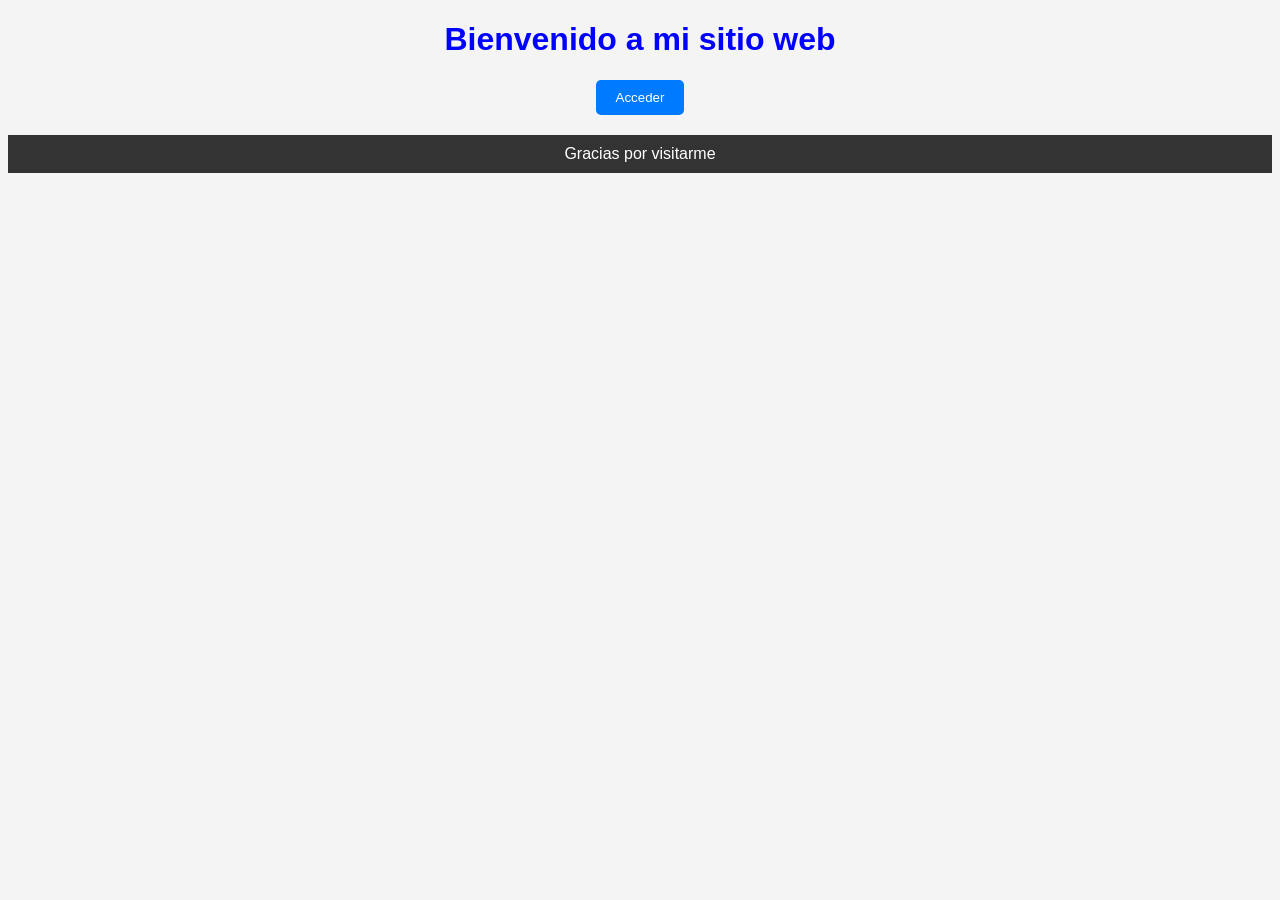
<file: proyecto03/index.html>
<!DOCTYPE html>
<html lang="es">
  <head>
    <meta charset="UTF-8">
    <title>Mi Web</title>
    <link rel="stylesheet" href="style.css">
  </head>
  <body>
    <h1>Bienvenido a mi sitio web</h1>
    <button>Acceder</button>
    <footer>Gracias por visitarme</footer>
    <script src="script.js"></script>
  </body>
</html>
</file>
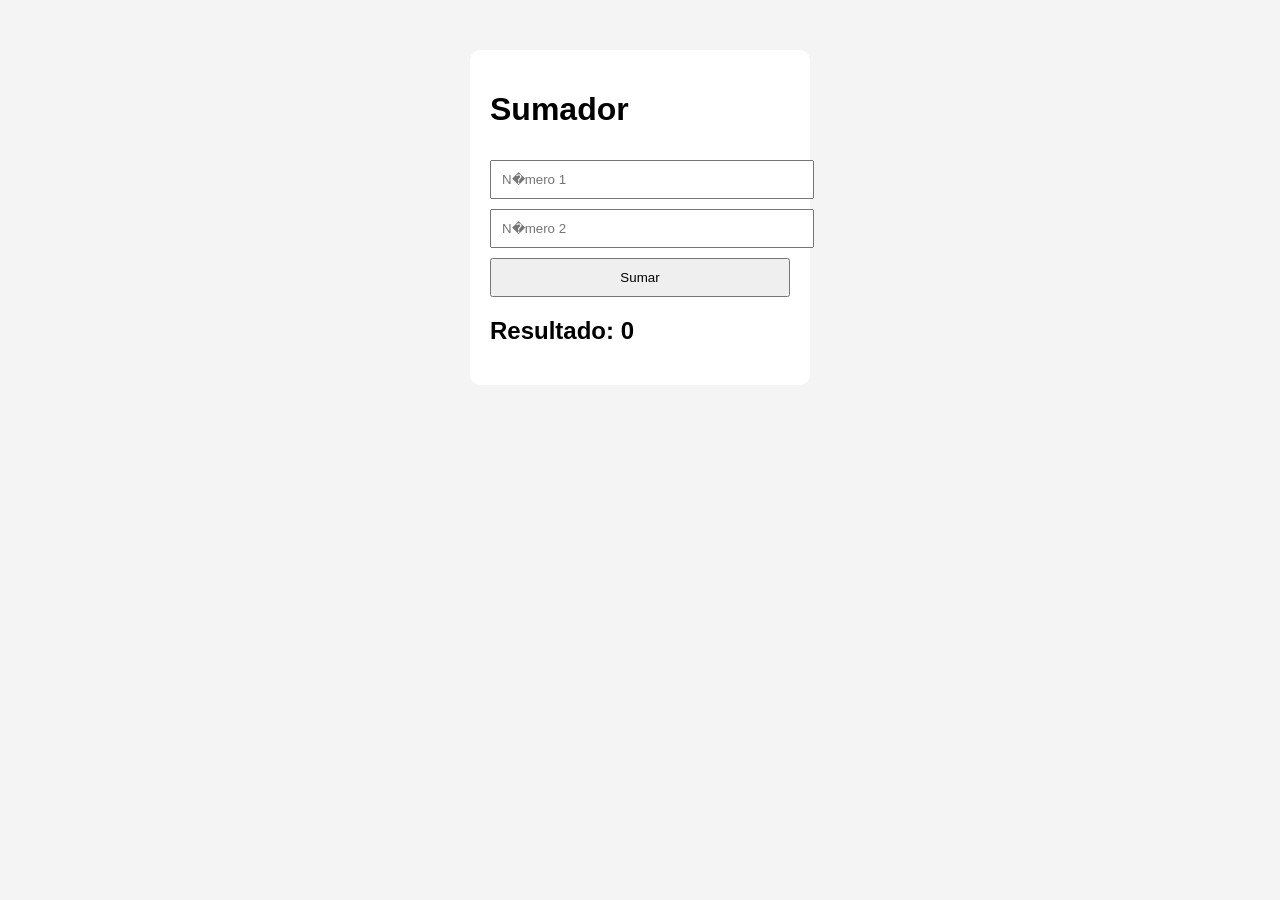
<file: proyecto04/index.html>
<!DOCTYPE html>
<html lang="es">
  <head>
    <meta charset="UTF-8">
    <meta name="viewport" content="width=device-width, initial-scale=1.0">
    <title>Sumador</title>
    <link rel="stylesheet" href="style.css">
  </head>
  <body>
    <div class="container">
      <h1>Sumador</h1>
      <input id="num1" type="number" placeholder="N�mero 1">
      <input id="num2" type="number" placeholder="N�mero 2">
      <button id="sumBtn">Sumar</button>
      <h2 id="result">Resultado: 0</h2>
    </div>
    <script src="script.js"></script>
  </body>
</html>
</file>
<file: proyecto03/style.css>
body { font-family: Arial; background: #f4f4f4; text-align: center; }

h1 { color: blue; }

footer {
  margin-top: 20px;
  padding: 10px;
  background: #333;
  color: white;
}

button {
  background: #007bff;
  color: white;
  border: none;
  padding: 10px 20px;
  border-radius: 5px;
  cursor: pointer;
}

@keyframes fadeIn {
  from { opacity: 0; }
  to { opacity: 1; }
}

h1 {
  animation: fadeIn 1s ease-in;
}
</file>
<file: proyecto04/style.css>
body {
  font-family: Arial, sans-serif;
  background: #f4f4f4;
  display: flex;
  justify-content: center;
  margin-top: 50px;
}

.container {
  background: white;
  padding: 20px;
  border-radius: 10px;
  width: 300px;
}

input,
button {
  width: 100%;
  margin-top: 10px;
  padding: 10px;
}
</file>
